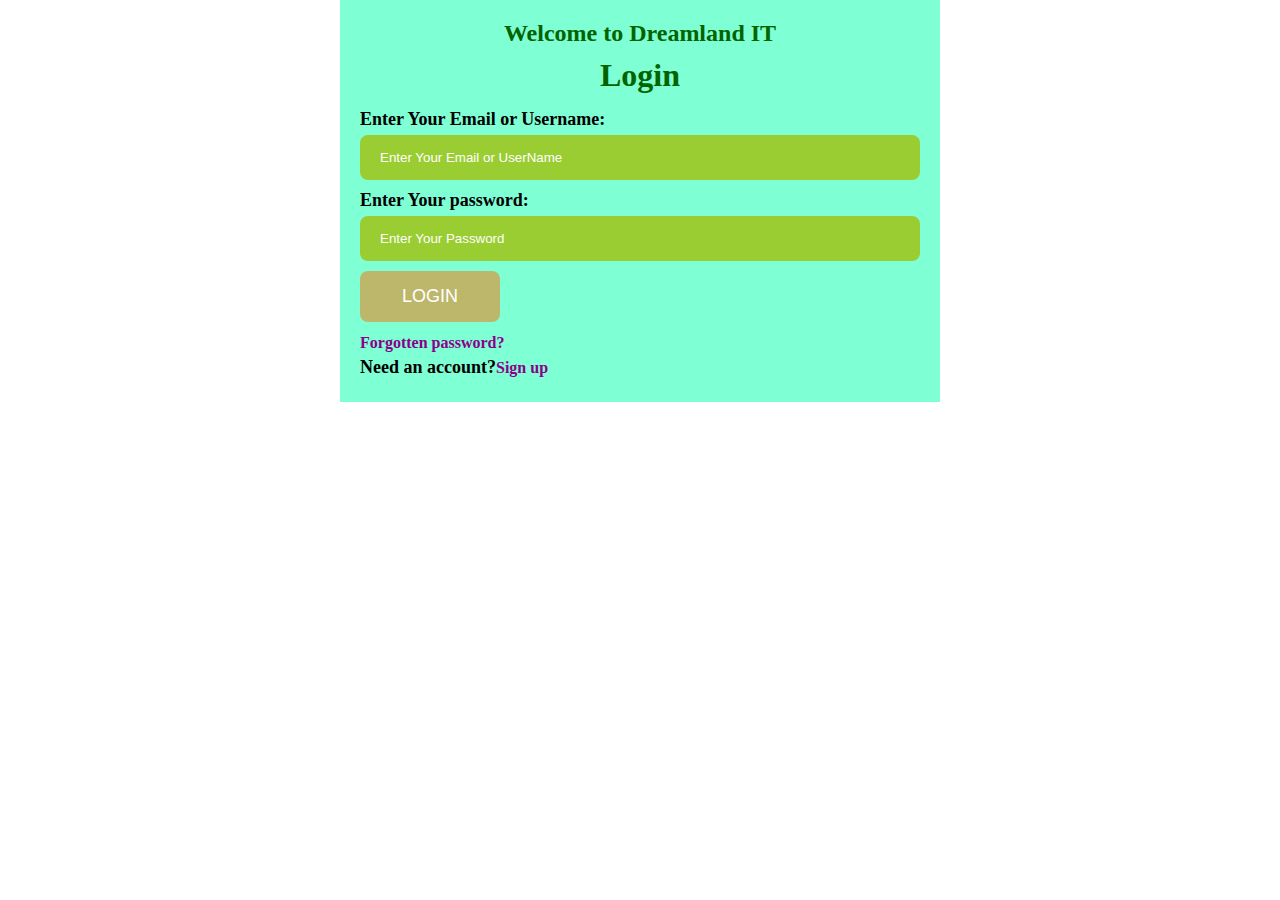
<file: index.html>
<!DOCTYPE html>
<html lang="en">
  <head>
    <meta charset="UTF-8" />
    <meta http-equiv="X-UA-Compatible" content="IE=edge" />
    <meta name="viewport" content="width=device-width, initial-scale=1.0" />
    <title>DIT - 349 || Welcome to Dreamlan IT</title>
    <link rel="stylesheet" href="style.css" />
  </head>
  <body>
    <div class="admin-panel">
      <h2>Welcome to Dreamland IT</h2>
      <h1>Login</h1>
      <form action="#">
        <label for="Email">Enter Your Email or Username:</label>
        <input type="text" placeholder="Enter Your Email or UserName" />
        <label for="Email">Enter Your password:</label>
        <input type="password" placeholder="Enter Your Password" />
        <input type="submit" value="Login" />
      </form>
      <p><a href="forget.html" target="_blank">Forgotten password?</a></p>
      <p>Need an account?<a href="signup.html" target="_blank">Sign up</a></p>
    </div>
  </body>
</html>
</file>
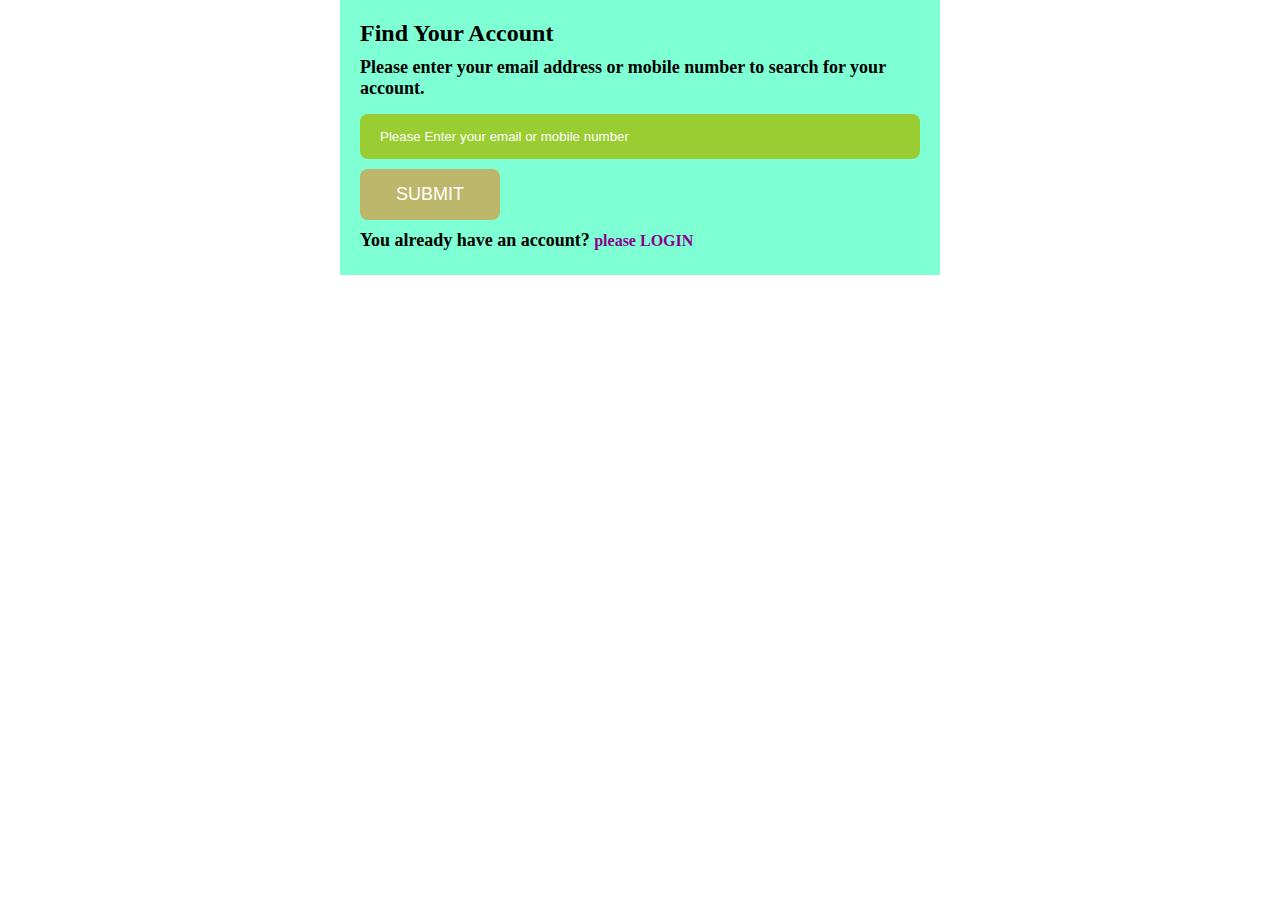
<file: forget.html>
<!DOCTYPE html>
<html lang="en">
  <head>
    <meta charset="UTF-8" />
    <meta http-equiv="X-UA-Compatible" content="IE=edge" />
    <meta name="viewport" content="width=device-width, initial-scale=1.0" />
    <title>DIT - 349 || Welcome to Dreamlan IT</title>
    <link rel="stylesheet" href="style.css" />
  </head>
  <body>
    <div class="admin-panel">
      <h3>Find Your Account</h3>
      <p>
        Please enter your email address or mobile number to search for your
        account.
      </p>
      <form action="#">
        <input
          type="text"
          placeholder="Please Enter your email or mobile number"
        /><br />
        <input type="submit" value="Submit" />
      </form>
      <p>You already have an account? <a href="index.html">please LOGIN</a></p>
    </div>
  </body>
</html>
</file>
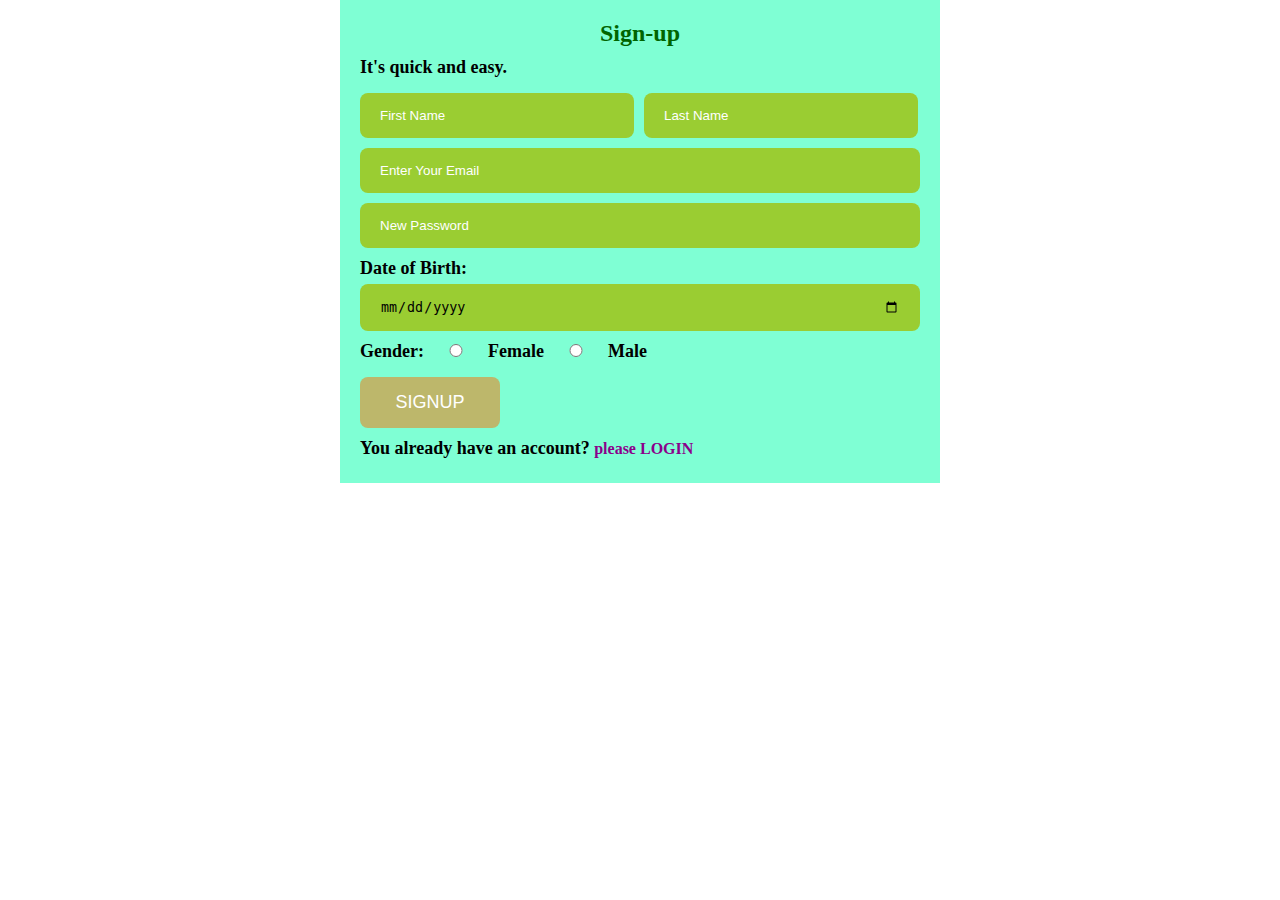
<file: signup.html>
<!DOCTYPE html>
<html lang="en">
  <head>
    <meta charset="UTF-8" />
    <meta http-equiv="X-UA-Compatible" content="IE=edge" />
    <meta name="viewport" content="width=device-width, initial-scale=1.0" />
    <title>DIT - 349 || Welcome to Dreamlan IT</title>
    <link rel="stylesheet" href="style.css" />
  </head>
  <body>
    <div class="admin-panel">
      <h2>Sign-up</h2>
      <p>It's quick and easy.</p>
      <form action="#">
        <div class="fullname">
          <input type="text" placeholder="First Name" />
          <input type="text" placeholder="Last Name" />
        </div>
        <input type="email" placeholder="Enter Your Email" />
        <input type="password" placeholder="New Password" />
        <label for="date">Date of Birth:</label>
        <input type="date" name="date" id="date" />
        <div class="gender">
          <label for="gender">Gender:</label>
          <input type="radio" name="gender" id="female" />
          <label for="female">Female</label>
          <input type="radio" name="gender" id="male" />
          <label for="male">Male</label>
        </div>
        <input type="submit" value="Signup" />
      </form>
      <p>You already have an account? <a href="index.html">please LOGIN</a></p>
    </div>
  </body>
</html>
</file>
<file: style.css>
* {
  margin: 0;
  padding: 0;
  box-sizing: border-box;
}
.admin-panel {
  width: 600px;
  margin: 0 auto;
  background-color: aquamarine;
  padding: 20px;
}
.admin-panel h1,
.admin-panel h2 {
  text-align: center;
  color: darkgreen;
}
.admin-panel h2 {
  margin-bottom: 10px;
}
.admin-panel h3 {
  font-size: 24px;
  margin-bottom: 10px;
}
.gender {
  margin-bottom: 10px;
}
form {
  margin-top: 15px;
}
form label {
  display: inline-block;
  font-size: 18px;
  font-weight: bold;
  margin-bottom: 5px;
}
form input {
  width: 100%;
  padding: 15px 20px;
  border: none;
  border-radius: 8px;
  margin-bottom: 10px;
  background-color: yellowgreen;
}
.fullname input {
  width: 49%;
  display: inline-block;
}
.fullname input:first-child {
  margin-right: 1%;
}
form input:focus {
  border: none;
  outline: none;
  background-color: lightgreen;
  color: blace;
}
form input::placeholder {
  color: white;
}
form input[type="submit"] {
  width: 25%;
  background-color: darkkhaki;
  color: white;
  text-transform: uppercase;
  font-size: 18px;
}
form input[type="submit"]:hover {
  background-color: darkmagenta;
  cursor: pointer;
}
form input[type="radio"] {
  display: inline-block;
  width: 10%;
}
form label [for="gender"] {
  display: block;
  width: 100%;
}
p {
  font-size: 18px;
  font-weight: bold;
}
p a {
  font-size: 16px;
  display: inline-block;
  text-decoration: none;
  margin-bottom: 5px;
  color: darkmagenta;
}
</file>
